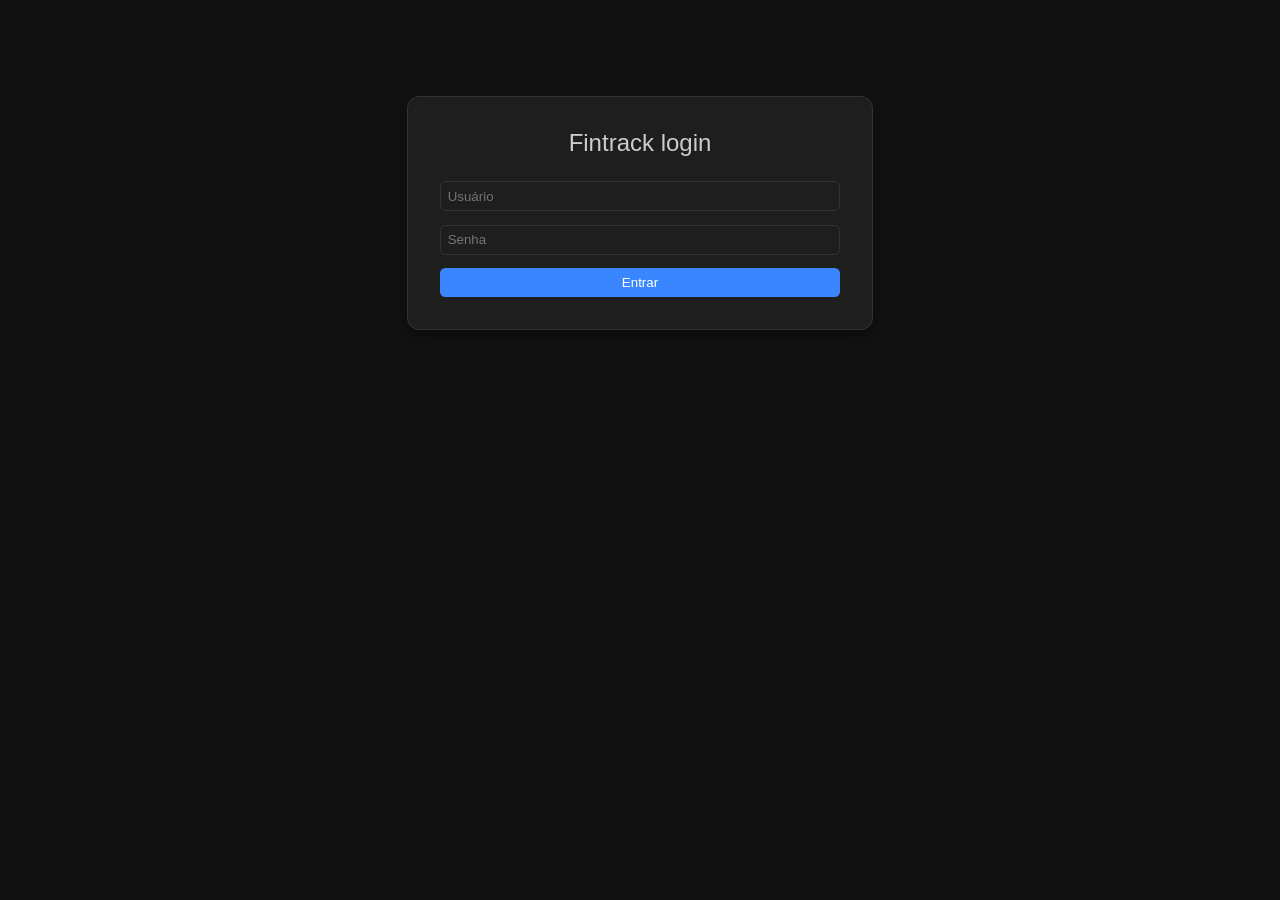
<file: frontend/login.html>
<!DOCTYPE html>
<html lang="pt-br">

<head>
	<meta charset="UTF-8">
	<title>Login</title>
	<link rel="stylesheet" href="css/style.css">
</head>

<body>

	<main>
		<form id="login-form">
			<h2>Fintrack login</h2>
			<input type="text" id="username" placeholder="Usuário">
			<input type="password" id="password" placeholder="Senha">
			<button type="submit">Entrar</button>
		</form>
	</main>

	<script src="js/login.js"></script>
</body>

</html>
</file>
<file: frontend/css/style.css>
* {
	margin: 0;
}

body {
	font-family: Arial, sans-serif;
	background: #121212;
	color: #e0e0e0;
}

header {
	background: #1f1f1f;
	padding: 0.75em;
	text-align: center;
	border-bottom: 1px solid #333;
}

h2, h3 {
	margin-bottom: 0.5em;
	font-weight: 500;
	color: #ccc;
}

main {
	padding: 1em;
}

strong {
	color: #3a86ff;
}

button {
	background: #3a86ff;
	color: white;
	border: none;
	padding: 0.5em 0.7em;
	border-radius: 0.4em;
	cursor: pointer;
	font-weight: 500;
	transition: all 0.2s;
}

button:hover {
	background: #265ecf;
	transform: translateY(-1px);
}

button:active {
	transform: scale(0.97);
}

input {
	padding: 0.5em;
	margin-bottom: 1em;
	background: #1e1e1e;
	border: 1px solid #333;
	color: white;
	border-radius: 6px;
}

select#action-select {
	width: 100%;
	padding: 0.5em;
	margin-bottom: 1em;
	background: #1e1e1e;
	border: 1px solid #333;
	color: white;
	border-radius: 6px;
	cursor: pointer;
}

table {
	width: 100%;
	border-collapse: separate;
	border-spacing: 0 6px;
}

th, td {
	padding: 0.6em 1em;
	text-align: left;
}

th {
	color: #aaa;
	font-weight: 500;
}

tbody tr {
	background: #181818;
	border-radius: 6px;
}

tbody tr td:first-child {
	border-top-left-radius: 6px;
	border-bottom-left-radius: 6px;
}

tbody tr td:last-child {
	border-top-right-radius: 6px;
	border-bottom-right-radius: 6px;
}

tbody tr:hover {
	background: #222;
}


.navbar {
	display: flex;
	justify-content: space-between;
	align-items: center;
	background: #1f1f1f;
	padding: 0.75em 1em;
	border-bottom: 1px solid #333;
}

.nav-left {
	font-size: 1em;
	font-weight: bold;
}

.nav-left a {
	font-size: 1.2em;
	text-decoration: none;
	color: #e0e0e0;
}

.nav-right {
	list-style: none;
	display: flex;
	gap: 1em;
	margin: 0;
	padding: 0;
}

.nav-right li a {
	text-decoration: none;
	color: #e0e0e0;
	padding: 0.4em 0.6em;
	border-radius: 6px;
	transition: all 0.2s;
}

.nav-right li a:hover {
	background: #3a86ff;
	color: white;
}

.nav-right li a.active {
	background: #3a86ff;
	color: white;
}


.card {
	background: #1e1e1e;
	padding: 0.75em;
	border-radius: 0.5em;
	margin-bottom: 0.75em;
	border: 1px solid #333;
}


#login-form {
	display: flex;
	flex-direction: column;
	max-width: 400px;
	margin: 5em auto;
	background: #1e1e1e;
	padding: 2em;
	border-radius: 12px;
	border: 1px solid #333;
	box-shadow: 0 0.4em 1.25em rgba(0,0,0,0.4);
}

#login-form h2 {
	text-align: center;
	margin-bottom: 1em;
}


.charts-container {
	display: flex;
	gap: 1em;
	align-items: stretch;
	flex-wrap: wrap;
}

.charts-container h3 {
	text-align: center;
}


.modal {
	position: fixed;
	inset: 0;
	background: rgba(0, 0, 0, 0.7);
	display: flex;
	align-items: center;
	justify-content: center;
	z-index: 1000;
	opacity: 1;
	transition: opacity 0.2s ease;
}

.modal.hidden {
	opacity: 0;
	pointer-events: none;
}

.modal-content {
	background: #1e1e1e;
	border-radius: 12px;
	width: 90%;
	max-width: 1000px;
	max-height: 80vh;
	display: flex;
	flex-direction: column;
	border: 1px solid #333;
	box-shadow: 0 0 20px rgba(0,0,0,0.6);
	animation: fadeIn 0.2s ease;
}

@keyframes fadeIn {
	from {
		transform: translateY(20px);
		opacity: 0;
	}
	to {
		transform: translateY(0);
		opacity: 1;
	}
}

.modal-header {
	display: flex;
	justify-content: space-between;
	align-items: center;
	padding: 12px 16px;
	border-bottom: 1px solid #333;
}

.modal-header h3 {
	margin: 0;
	color: #e0e0e0;
}

.modal-header button {
	background: transparent;
	border: none;
	color: #aaa;
	font-size: 16px;
	cursor: pointer;
}

.modal-header button:hover {
	color: #fff;
}

.modal-body {
	padding: 12px 16px;
	overflow-y: auto;
}

#modal-table {
	width: 100%;
	border-collapse: collapse;
}

#modal-table th,
#modal-table td {
	padding: 8px;
	border-bottom: 1px solid #333;
	text-align: left;
}

#modal-table th {
	color: #aaa;
	font-weight: 500;
}

.modal-tabs {
	display: flex;
	border-bottom: 1px solid #333;
}

.tab-btn {
	flex: 1;
	padding: 10px;
	background: transparent;
	border: none;
	color: #aaa;
	cursor: pointer;
	transition: all 0.2s;
}

.tab-btn:hover {
	background: #2a2a2a;
	color: #fff;
}

.tab-btn.active {
	background: #3a86ff;
	color: white;
}

.tab-content {
	display: none;
	padding-top: 10px;
}

.tab-content.active {
	display: block;
}


.manager-box {
	max-width: 50%;
	margin: 2.5em auto;
	background: #1e1e1e;
	padding: 1.25em;
	border-radius: 12px;
	border: 1px solid #333;
	box-shadow: 0 0.4em 1.25em rgba(0,0,0,0.4);
}

.form-section {
	margin: 1em;
	display: flex;
	flex-direction: column;
	gap: 0.75em;
}

.form-group {
	display: flex;
	flex-direction: column;
}

.form-group label {
	margin-bottom: 0.25em;
	font-size: 0.7em;
	color: #aaa;
}

.form-group input,
.form-group select {
	margin-bottom: 1em;
	padding: 0.5em;
	background: #1e1e1e;
	border: 1px solid #333;
	color: white;
	border-radius: 6px;
	transition: all 0.2s;
}

.form-group input:focus,
.form-group select:focus {
	border-color: #3a86ff;
	outline: none;
	box-shadow: 0 0 0 2px rgba(58,134,255,0.2);
}

.form-actions {
	margin-top: 1em;
	display: flex;
	justify-content: center;
	gap: 0.5em;
	flex-wrap: wrap;
}

.form-actions button {
	width: 6em;
}

#list-container {
	margin-top: 1em;
	padding-top: 0.75em;
	border-top: 1px solid #333;
}

.list-item {
	display: flex;
	justify-content: space-between;
	align-items: center;
	padding: 0.6em;
	border-bottom: 1px solid #2a2a2a;
	transition: background 0.2s;
}

.list-item:hover {
	background: #181818;
}

.list-item span {
	display: block;
	line-height: 1.4;
}

.list-item button {
	background: #2a2a2a;
	border: 1px solid #444;
}

.list-item button:hover {
	background: #3a86ff;
	border-color: #3a86ff;
}

.toast {
	position: fixed;
	bottom: 1em;
	right: 1em;
	background: #2ecc71;
	color: white;
	padding: 0.6em 1em;
	border-radius: 8px;
	box-shadow: 0 0 10px rgba(0,0,0,0.3);
	opacity: 0;
	transform: translateY(1em);
	transition: all 0.3s;
}

.toast.show {
	opacity: 1;
	transform: translateY(0);
}

.toast.error {
	background: #e74c3c;
}

button.loading {
	opacity: 0.7;
	pointer-events: none;
}
</file>
